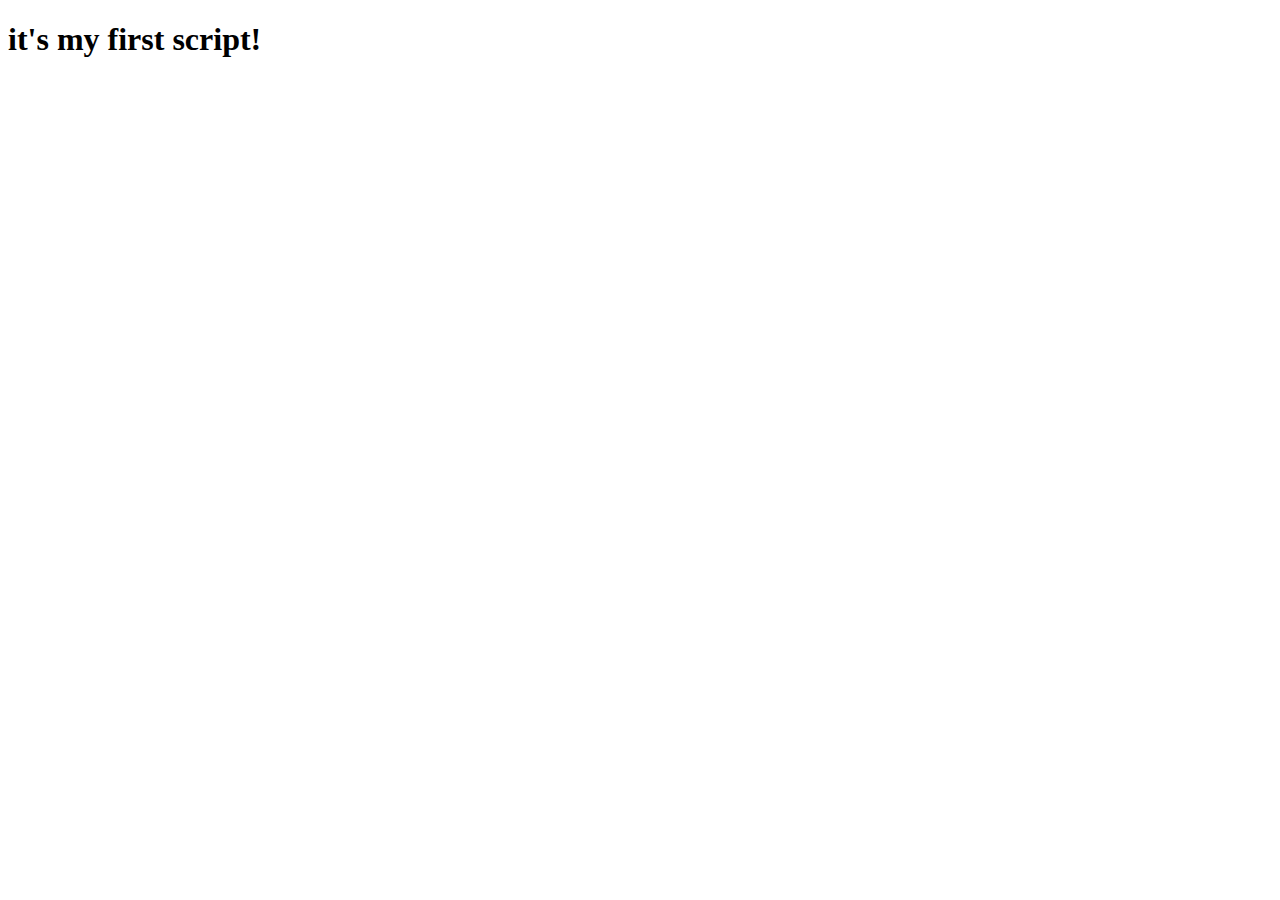
<file: task1/index.html>
<!DOCTYPE html>
<html lang="en">
<head>
    <meta charset="UTF-8">
    <meta name="viewport" content="width=device-width, initial-scale=1.0">
    <meta http-equiv="X-UA-Compatible" content="ie=edge">
    <title>Document</title>
</head>
<body>

    <h1>it's my first script!</h1>
    <script src="script.js"></script>
</body>
</html>
</file>
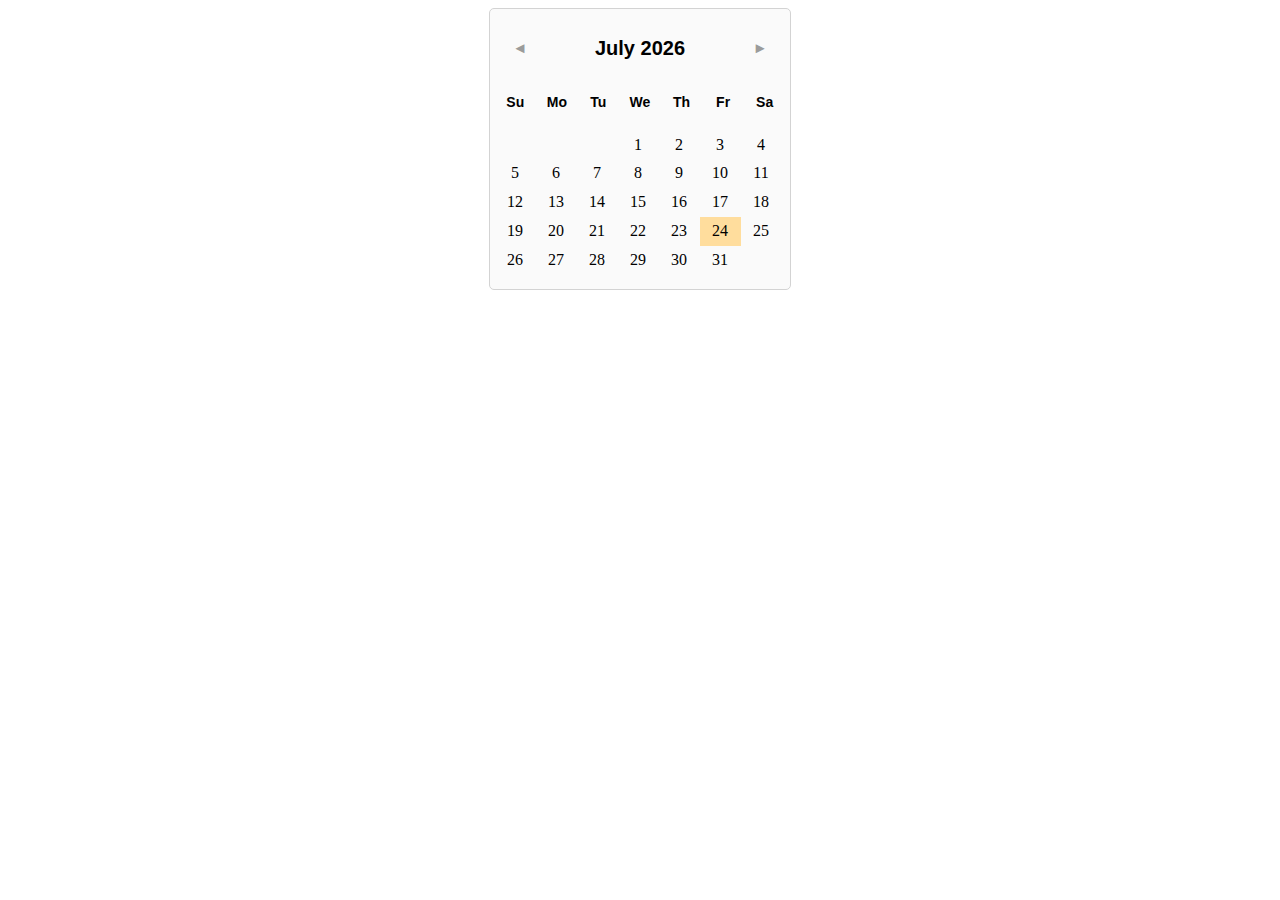
<file: task4/datepicker v1/index.html>
<!doctype html>
<html lang="en">
<head>
    <meta charset="UTF-8">
    <meta name="viewport"
          content="width=device-width, user-scalable=no, initial-scale=1.0, maximum-scale=1.0, minimum-scale=1.0">
    <meta http-equiv="X-UA-Compatible" content="ie=edge">
    <link rel="stylesheet" href="style.css">
    <title>Document</title>
</head>

<script src="app.js"></script>

</body>
</html>
</file>
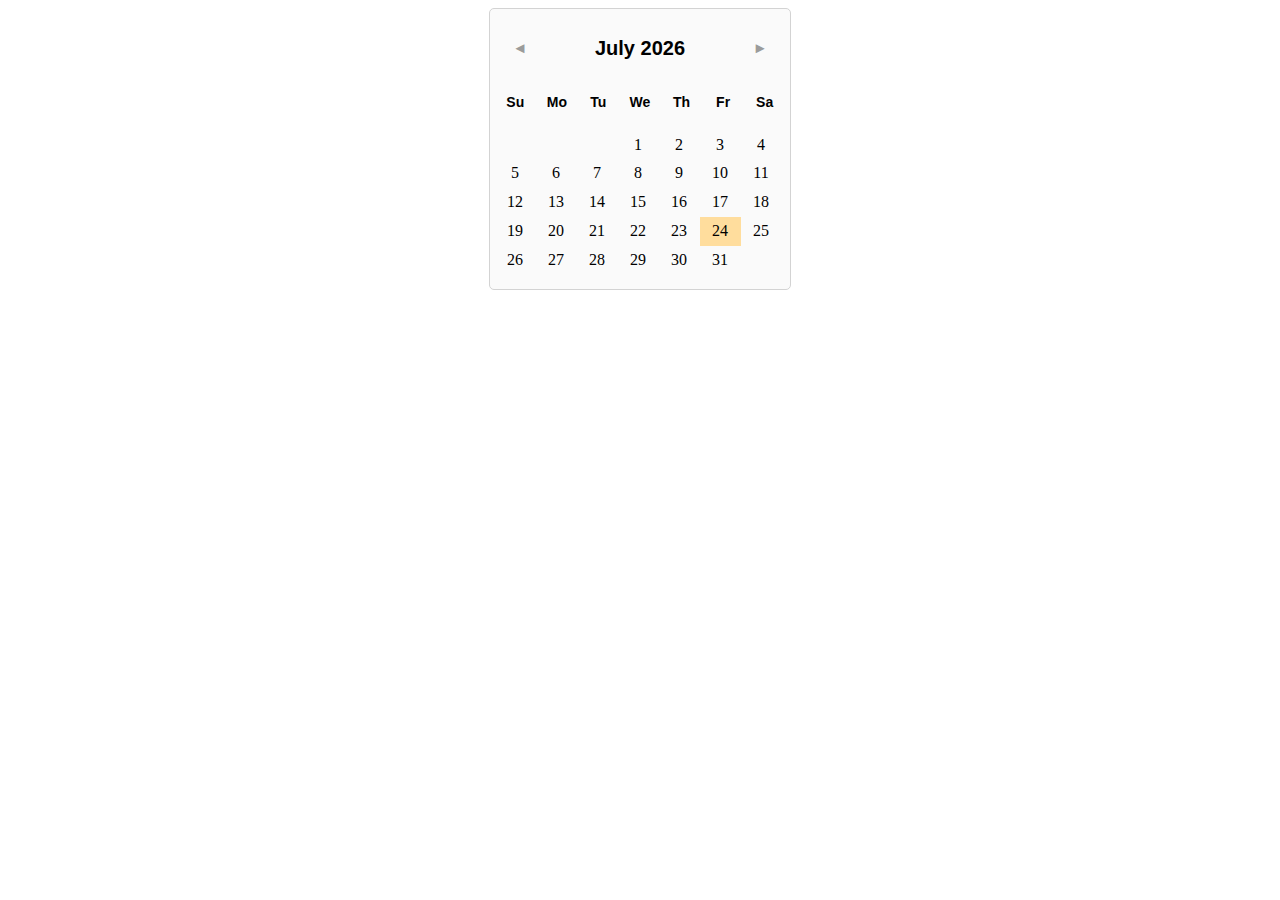
<file: task4/datepicker v2/index.html>
<!doctype html>
<html lang="en">
<head>
    <meta charset="UTF-8">
    <meta name="viewport"
          content="width=device-width, user-scalable=no, initial-scale=1.0, maximum-scale=1.0, minimum-scale=1.0">
    <meta http-equiv="X-UA-Compatible" content="ie=edge">
    <link rel="stylesheet" href="style/style.css">
    <title>Document</title>
</head>
<body>

<script src="scripts/view.js"></script>
<script src="scripts/model.js"></script>
<script src="scripts/controller.js"></script>

</body>
</html>
</file>
<file: task4/datepicker v1/style.css>
.vp-datepicker__el {
    display: flex;
    justify-content: center;
    align-items: center;
}

.vp-datepicker__field {
    width: 300px;
    height: 280px;
    display: flex;
    flex-flow: column wrap;
    line-height: 180%;
    justify-content: space-evenly;
    align-items: center;
    background-color: #FAFAFA;
    border: 1px solid #d3d3d3;
    border-radius: 5px;
}

.vp-datepicker__title {
    display: flex;
    width: 95%;
    justify-content: space-between;
    border-radius: 5px;
}

.vp-datepicker__date {
    line-height: 50px;
    font-family: Arial, Helvetica, sans-serif;
    font-weight: bold;
    font-size: 20px;
}

.vp-datepicker__button {
    margin: 0 15px;
    font-weight: bold;
    cursor: pointer;
    line-height: 50px;
    font-size: 15px;
    color: #9b9b9b;
}

.vp-datepicker__button:hover {
    color: #ffd17c;
    transition: 0.2s ease-in-out;
}

.today{
    background-color: #ffdd9d;
}

.vp-datepicker__days {
    width: 97%;
    font-family: Arial;
    font-weight: bold;
    font-size: 14px;
    display: flex;
    flex-flow: row nowrap;
    justify-content: space-around;
}

.vp-datepicker__day {
    width: 12.5%;
    text-align: center;
}

.vp-datepicker__weeks {
    display: flex;
    flex-wrap: wrap;
    width: 97%;
}

.vp-datepicker__week {
    display: flex;
    background-color: #FAFAFA;
    margin: 2px 0;
    width: 100%;
}

.vp-datepicker__week-day {
    width: 41px;
    text-align: center;
}

.vp-week-day_hidden{
    visibility: hidden;
}
</file>
<file: task4/datepicker v2/style/style.css>
.vp-datepicker__el {
  display: flex;
  justify-content: center;
  align-items: center;
}

.vp-datepicker__field {
  width: 300px;
  height: 280px;
  display: flex;
  flex-flow: column wrap;
  line-height: 180%;
  justify-content: space-evenly;
  align-items: center;
  background-color: #FAFAFA;
  border: 1px solid #d3d3d3;
  border-radius: 5px;
}

.vp-datepicker__title {
  display: flex;
  width: 95%;
  justify-content: space-between;
  border-radius: 5px;
}

.vp-datepicker__date {
  line-height: 50px;
  font-family: Arial, Helvetica, sans-serif;
  font-weight: bold;
  font-size: 20px;
}

.vp-datepicker__button {
  margin: 0 15px;
  font-weight: bold;
  cursor: pointer;
  line-height: 50px;
  font-size: 15px;
  color: #9b9b9b;
}

.vp-datepicker__button:hover {
  color: #ffd17c;
  transition: 0.2s ease-in-out;
}

.today {
  background-color: #ffdd9d;
}

.vp-datepicker__days {
  width: 97%;
  font-family: Arial;
  font-weight: bold;
  font-size: 14px;
  display: flex;
  flex-flow: row nowrap;
  justify-content: space-around;
}

.vp-datepicker__day {
  width: 12.5%;
  text-align: center;
}

.vp-datepicker__weeks {
  display: flex;
  flex-wrap: wrap;
  width: 97%;
}

.vp-datepicker__week {
  display: flex;
  background-color: #FAFAFA;
  margin: 2px 0;
  width: 100%;
}

.vp-datepicker__week-day {
  width: 41px;
  text-align: center;
}

.vp-week-day_hidden {
  visibility: hidden;
}
</file>
